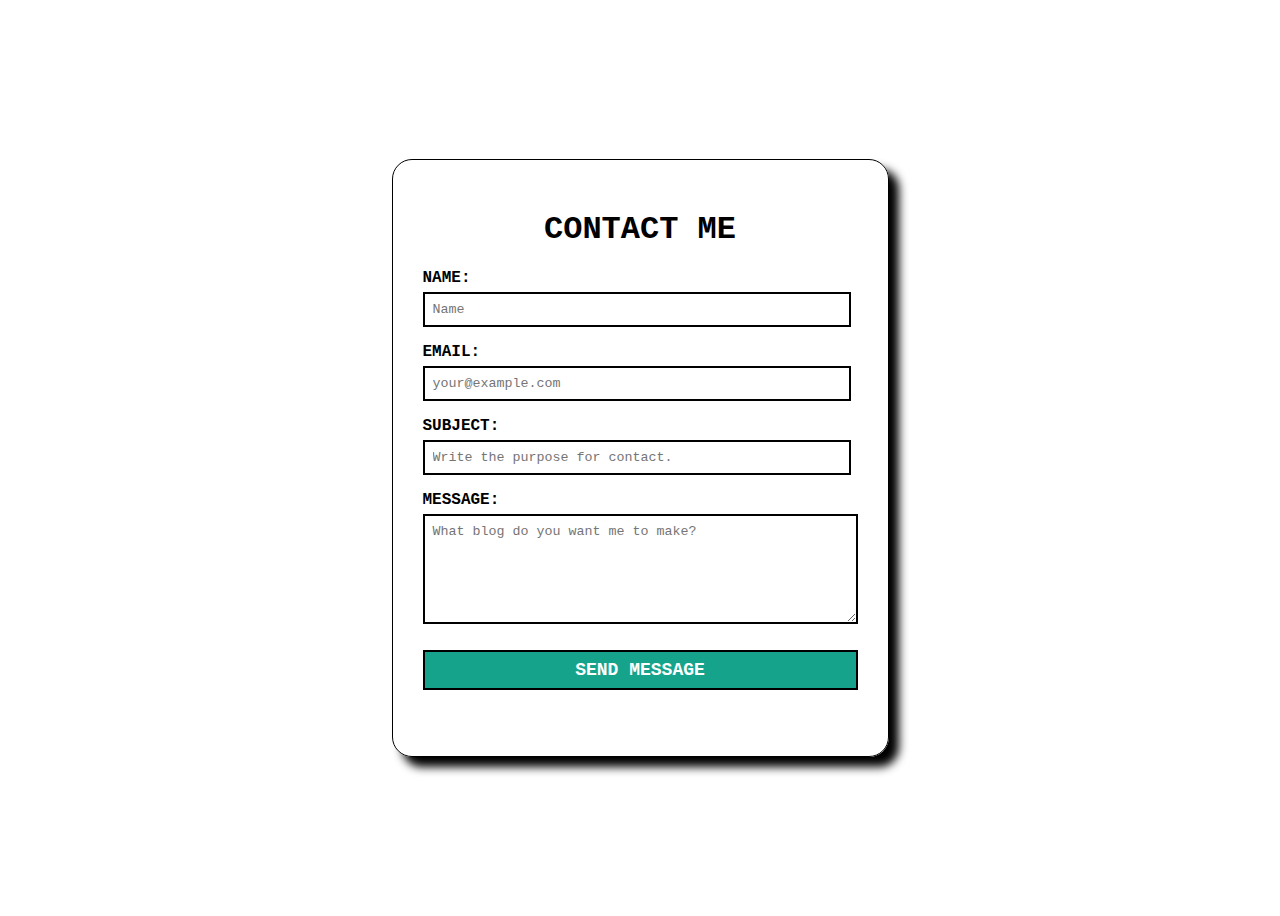
<file: contact.html>
<!DOCTYPE html>
<html>

<head>
    <title>Contact Me</title>
    <link rel="stylesheet" href="contact.css">
    <link
        href="https://fonts.googleapis.com/css2?family=Zalando+Sans+SemiExpanded:ital,wght@0,200..900;1,200..900&display=swap"
        rel="stylesheet">
</head>

<body>
    <form action = "#" method = "post">
<h1>CONTACT ME</h1>
<p>
    <label>
        NAME: <br>
        <input type = "text" name = "name" size = 50% placeholder="Name">
        </label>
</p>

<p>
    <label>
        EMAIL: <br>
        <input type = "email" name = "email" size = 50% placeholder="your@example.com">
        </label>
</p>

<p>
    <label>
        SUBJECT: <br>
        <input type = "text" name = "subject" size = 50% placeholder="Write the purpose for contact.">
        </label>
</p>

<p>
    <label>
        MESSAGE: <br> <textarea rows = "6" cols = "50" placeholder = "What blog do you want me to make?"></textarea>
 </label>
</p>
<p>
    <input type = "submit" value = "Send Message">
</p>
    </form>
</body>

</html>
</file>
<file: contact.css>
body {
    display: flex;
    justify-content: center;
    align-items: center;
    height: 100vh;
    font-family: 'Courier New';
}

form {
border: 1px black solid;
padding-top: 30px;
padding-bottom: 50px;
padding-left: 30px;
padding-right: 30px;
border-radius: 20px;
box-shadow: 10px 10px 10px black;
}

form h1 {
    text-align: center;
}

label {
    font-weight: bold;
}

input {
    margin-top: 5px;
    padding: 8px;
    border: 2px solid black;
    font-family: 'Courier New';
}

textarea {
    margin-top: 5px;
    padding: 8px;
    border: 2px solid black;
    font-family: 'Courier New';
}

input[type = "submit"] {
    width: 100%;
    background-color: rgb(22, 163, 140);
    color: white;
    text-transform: uppercase;
    font-size: 18px;
    font-weight:bold;
    transition: transform 0.5s;
}
input[type="submit"]:hover{
    transform:translate(0px, -3px);
    box-shadow: 5px 5px 2px black;
}
</file>
